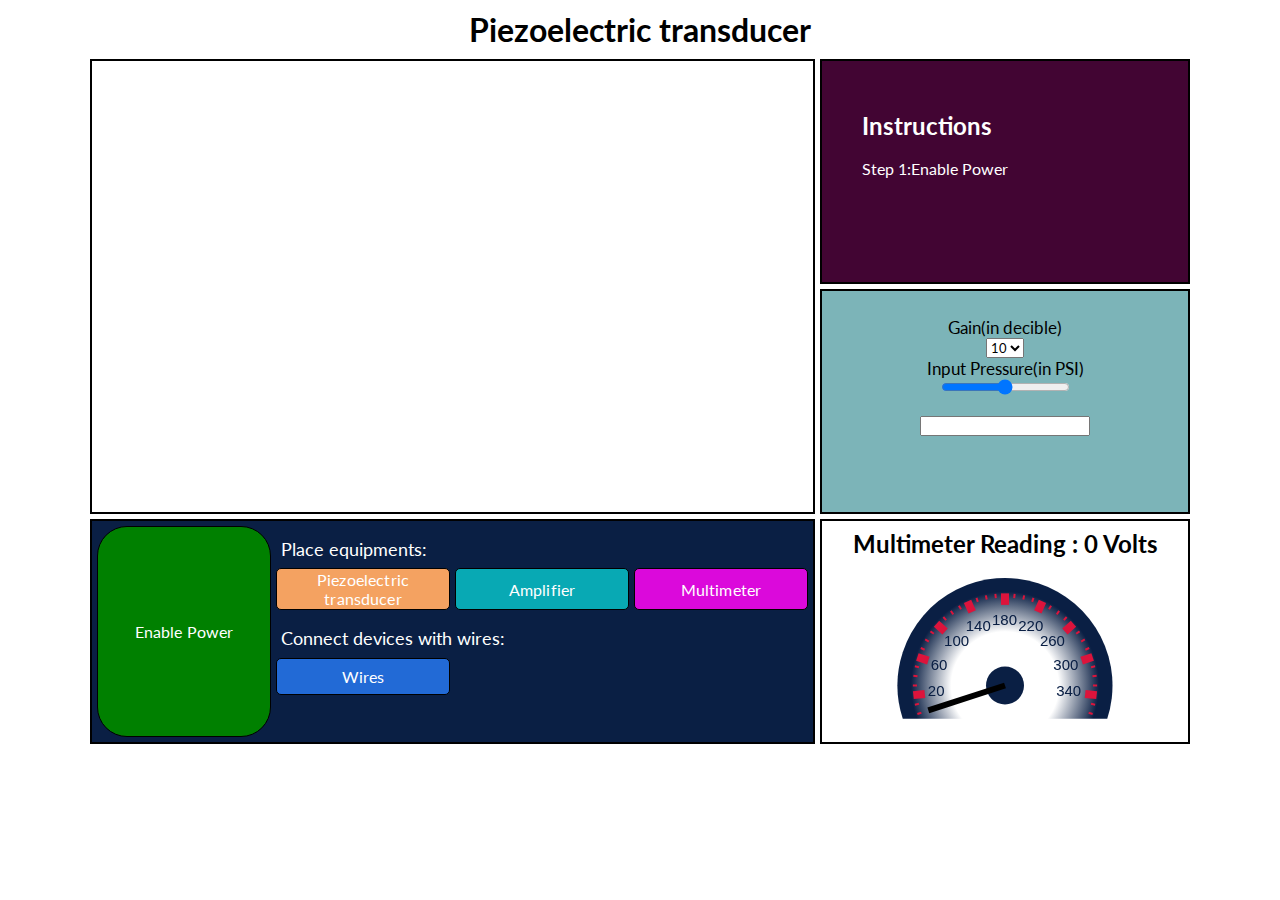
<file: experiment/simulation/index.html>
<head>
	<script src='js\java.js'> </script>
	<link rel='stylesheet' href='css\style.css'> 
</head><body onload="draw(0);" >
	<h1 style="margin-top: 10px;">Piezoelectric transducer</h1>
	<div id="simulator">
	  <div class="one"style="background: url('images/pie.jpg'); background-size: 100% auto;">
		<canvas id="myCanvas" style="display:none"> </canvas>
		<div class="one1"></div>
		<div class="one2"></div>
		<div class="one3"></div>
		<div class="one4"></div>
		<div class="one5"></div>
	  </div>
	  <div class="two" id="component">
		<input type="button" class='component_button' id='b_reset' onclick="reset1();" value='Enable Power'>
		<p id="place_equip">Place equipments:</p>
		<button class='component_button' id='b_switch' onclick="hide(1)">Piezoelectric transducer</button>
		
		<button class='component_button' id='b_ct1'  onclick="hide(3)">Amplifier</button>
		<button class='component_button' id='b_ct2'  onclick="hide(5)">Multimeter</button>
		
		<p id="connectwires">Connect devices with wires:</p> 
		<button class='component_button' id='b_wire' onclick="hide(0);"> Wires </button> 
	  </div>
	  <div class="three">
		<h2>Instructions</h2><br>
		<p id='instructions'></p>
	  </div>
	  
	  <div class="four">
	
	<form   onchange="redraw();">
	
	 
		
	  <br>
	  <p>Gain(in decible)</p>
		   <select name="plan" id="plan"> 
		  <option value="0">0</option> 
		  <option value="10" selected>10 </option> 
		  <option value="20">20</option> 
		  <option value="30">30</option> 
			 <option value="40">40</option> 
			 <option value="50">50</option> 
			 <option value="60">60</option> 
			 <option value="70">70</option> 
			 <option value="80">80</option> 
			 <option value="90">90</option> 
	  </select> 
		 <br>
	  <p>Input Pressure(in PSI)</p>
		 <span>
			<input type="range" id="pressure" min="0" max="150"></span>
    <br></br>
	        <input id="pressure1" value='' readonly>
</form>
	  </div>

	  <div class="five"><h2>Multimeter Reading : <span id="demo"></span> Volts</h2><canvas class="canvas2" id="canvas2" width="350" height="175"></canvas></div>
	</div>
	 </body>
</file>
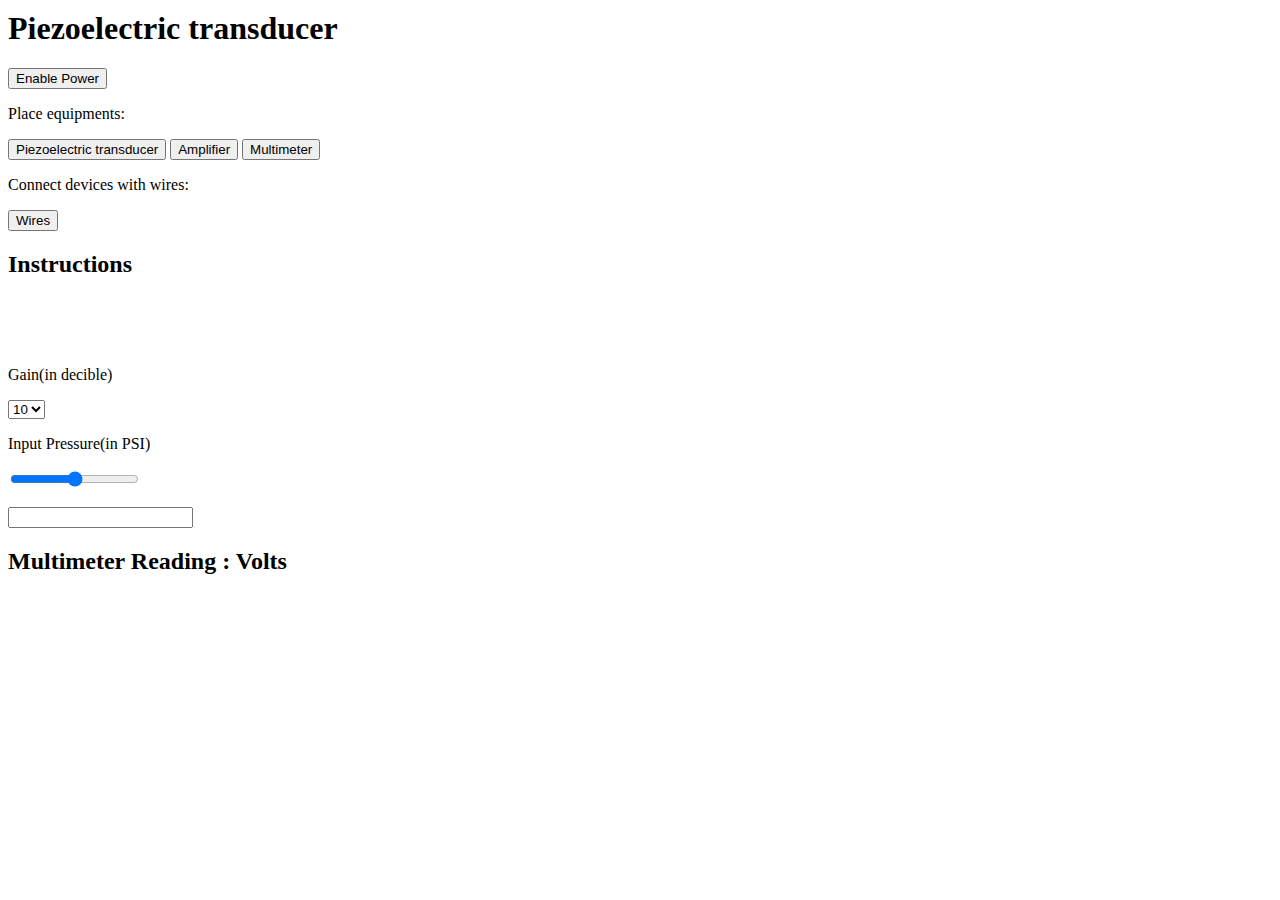
<file: experiment/simulation/main.html>
<head>
	<script src='D:\eb4\eb04_code-master_piezoelectric\experiment\simulation\js\java.js'> </script>
	<link rel='stylesheet' href='D:\eb4\eb04_code-master_piezoelectric\experiment\simulation\css\style.css'> 
</head><body onload="draw(0);" >
	<h1 style="margin-top: 10px;">Piezoelectric transducer</h1>
	<div id="simulator">
	  <div class="one"style="background: url('D:\eb4\eb04_code-master_piezoelectric\experiment\simulation\images\pie'); background-size: 100% auto;">
		<canvas id="myCanvas" style="display:none"> </canvas>
		<div class="one1"></div>
		<div class="one2"></div>
		<div class="one3"></div>
		<div class="one4"></div>
		<div class="one5"></div>
	  </div>
	  <div class="two" id="component">
		<input type="button" class='component_button' id='b_reset' onclick="reset1();" value='Enable Power'>
		<p id="place_equip">Place equipments:</p>
		<button class='component_button' id='b_switch' onclick="hide(1)">Piezoelectric transducer</button>
		
		<button class='component_button' id='b_ct1'  onclick="hide(3)">Amplifier</button>
		<button class='component_button' id='b_ct2'  onclick="hide(5)">Multimeter</button>
		
		<p id="connectwires">Connect devices with wires:</p> 
		<button class='component_button' id='b_wire' onclick="hide(0);"> Wires </button> 
	  </div>
	  <div class="three">
		<h2>Instructions</h2><br>
		<p id='instructions'></p>
	  </div>
	  
	  <div class="four">
	
	<form   onchange="redraw();">
	
	 
		
	  <br>
	  <p>Gain(in decible)</p>
		   <select name="plan" id="plan"> 
		  <option value="0">0</option> 
		  <option value="10" selected>10 </option> 
		  <option value="20">20</option> 
		  <option value="30">30</option> 
			 <option value="40">40</option> 
			 <option value="50">50</option> 
			 <option value="60">60</option> 
			 <option value="70">70</option> 
			 <option value="80">80</option> 
			 <option value="90">90</option> 
	  </select> 
		 <br>
	  <p>Input Pressure(in PSI)</p>
		 <span>
			<input type="range" id="pressure" min="0" max="150"></span>
    <br></br>
	        <input id="pressure1" value='' readonly>
</form>
	  </div>

	  <div class="five"><h2>Multimeter Reading : <span id="demo"></span> Volts</h2><canvas class="canvas2" id="canvas2" width="350" height="175"></canvas></div>
	</div>
	 </body>
</file>
